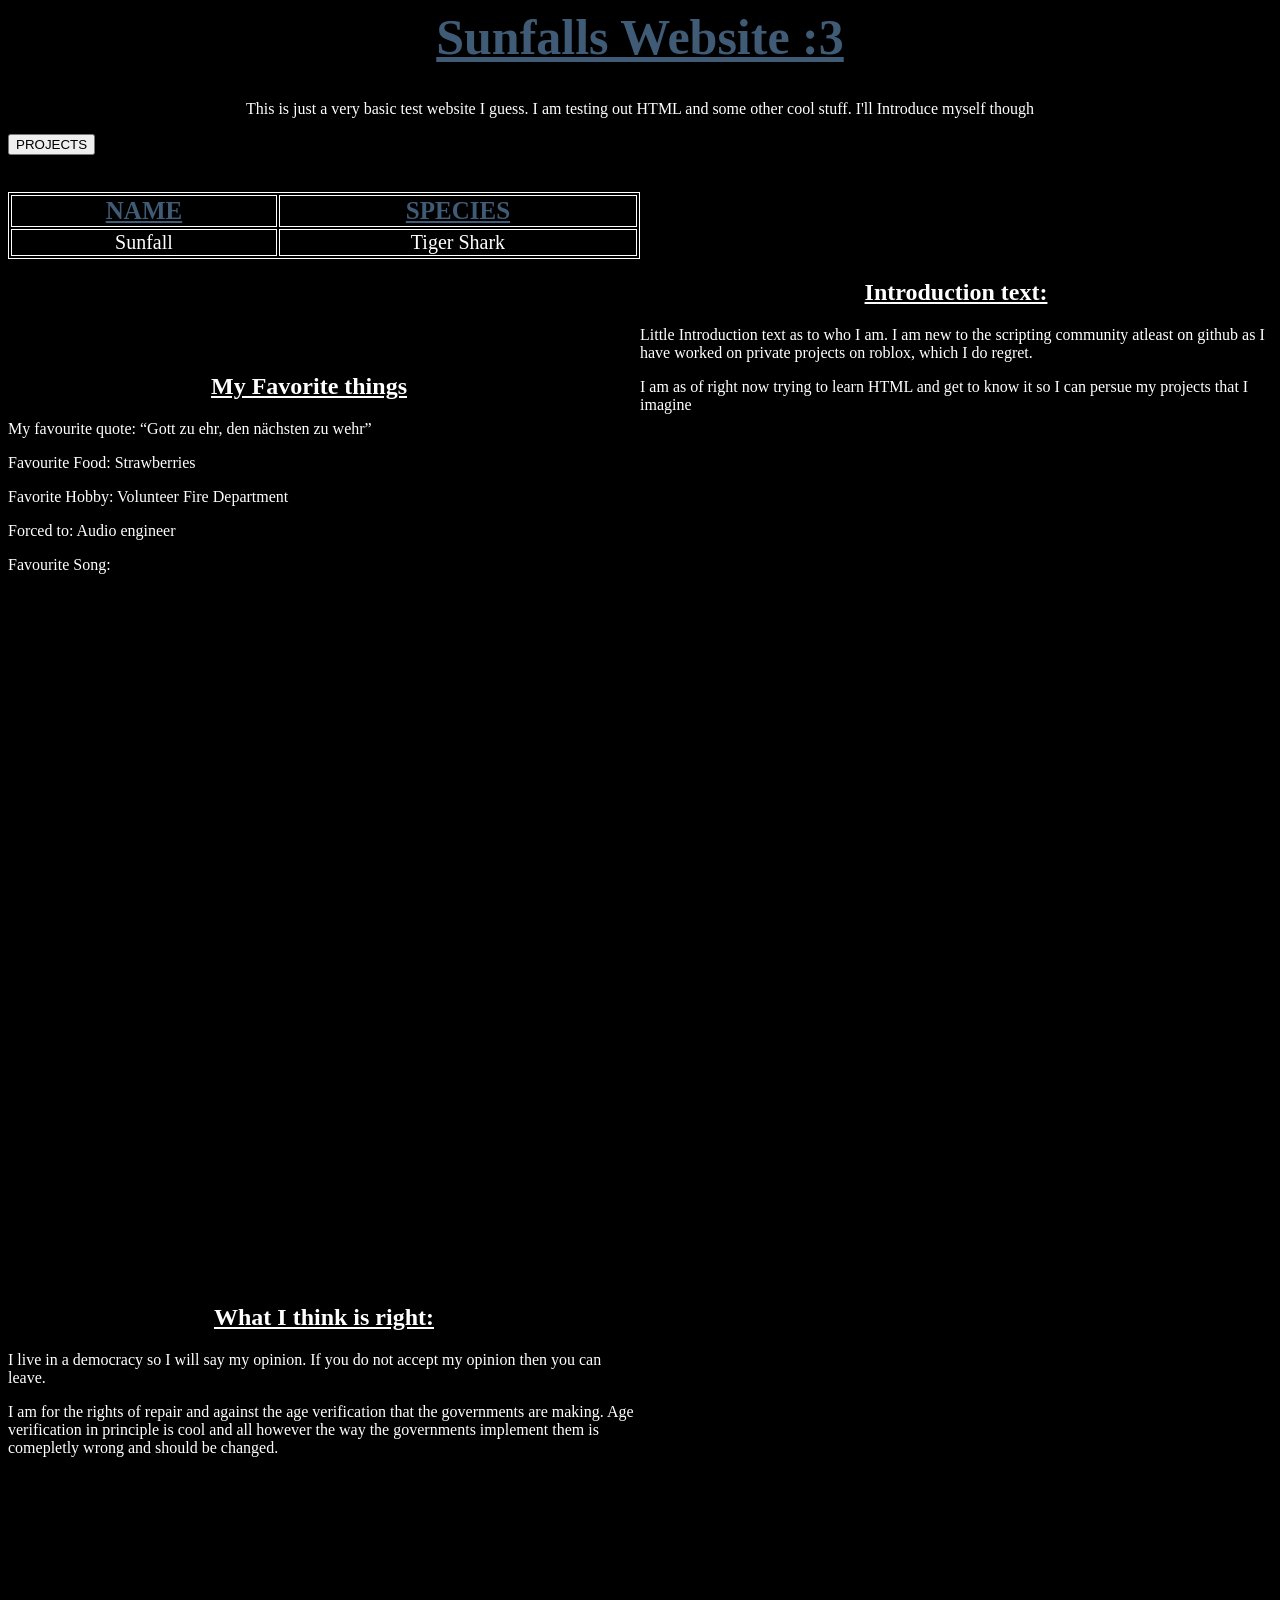
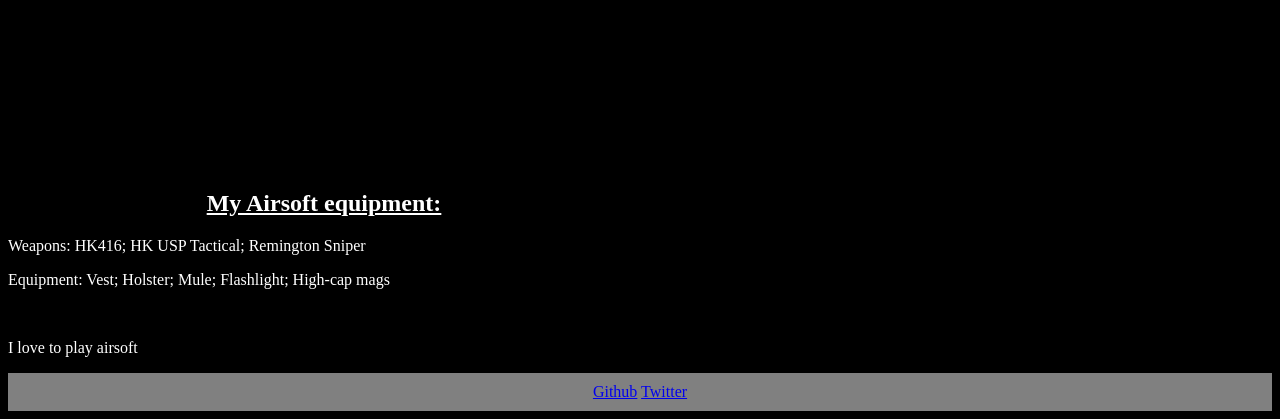
<file: index.html>
<html lang="en">
    <head>
        <title>Sunfalls Website :3</title>
        <link rel="icon" type="image/x-icon" href="images/sharks2/favicon.ico">
        <link rel="stylesheet" type="text/css" href="style.css">
        <h1><b><ins>Sunfalls Website :3</ins></b></h1>
        <p style="text-align: center;">This is just a very basic test website I guess. I am testing out HTML and some other cool stuff. I'll Introduce myself though</p>
    </head>
    <nav style="margin-bottom: 3%;">
        <button onclick="document.location='projects.html'">PROJECTS</button>
    </nav>
    <section id="1">
        <table style="width: 100%">
            <tr>
                <th style="color: #3f5b75;"><ins>NAME</ins></th>
                <th title="A Species is the type of animal someone uses in their fursona" style="color: #3f5b75;"><ins>SPECIES</ins></th>
            </tr>
            <tr>
                <td>Sunfall</td>
                <td>Tiger Shark</td>
            </tr>
        </table>
    </section>
    <aside>
        <h2><b><ins>Introduction text:</ins></b></h2>
        <p>Little Introduction text as to who I am. I am new to the scripting community atleast on github as I have worked on private projects on roblox, which I do regret.</p>
        <p>I am as of right now trying to learn HTML and get to know it so I can persue my projects that I imagine</p>
    </aside>
    <section style="margin-top: 9%;">
        <h2><ins>My Favorite things</ins></h2>
        <p>My favourite quote: <q>Gott zu ehr, den nächsten zu wehr</q></p>
        <p>Favourite Food: Strawberries</p>
        <p>Favorite Hobby: Volunteer Fire Department</p>
        <p>Forced to: Audio engineer</p>
        <p>Favourite Song:</p>
        <iframe width="560" height="315" src="https://www.youtube-nocookie.com/embed/v2AC41dglnM?si=Yc2oZCw1G8CzyRVS" title="YouTube video player" frameborder="0" allow="accelerometer; autoplay; clipboard-write; encrypted-media; gyroscope; picture-in-picture; web-share" referrerpolicy="strict-origin-when-cross-origin" allowfullscreen></iframe>
    </section>
    <section style="margin-top: 30%; float: left;">
        <h2><b><ins>What I think is right:</ins></b></h2>
        <p>I live in a democracy so I will say my opinion. If you do not accept my opinion then you can leave.</p>
        <p>I am for the rights of repair and against the age verification that the governments are making. Age verification in principle is cool and all however the way the governments implement them is comepletly wrong and should be changed.</p>>
    </section>
    <article style="float: center; width: 50%; margin-top: 70%;">
    <h2><b><ins>My Airsoft equipment:</ins></b></h2>
    <p>Weapons: HK416; HK USP Tactical; Remington Sniper</p>
    <p>Equipment: Vest; Holster; Mule; Flashlight; High-cap mags</p>>
    <p>I love to play airsoft</p>
    </article>
    <footer>
        <a href="https://github.com/SunfallTheTigerShark" target="_blank">Github</a>
        <a href="https://x.com/Sunfall_Eclipse" target="_blank">Twitter</a>
    </footer>
</html>
</file>
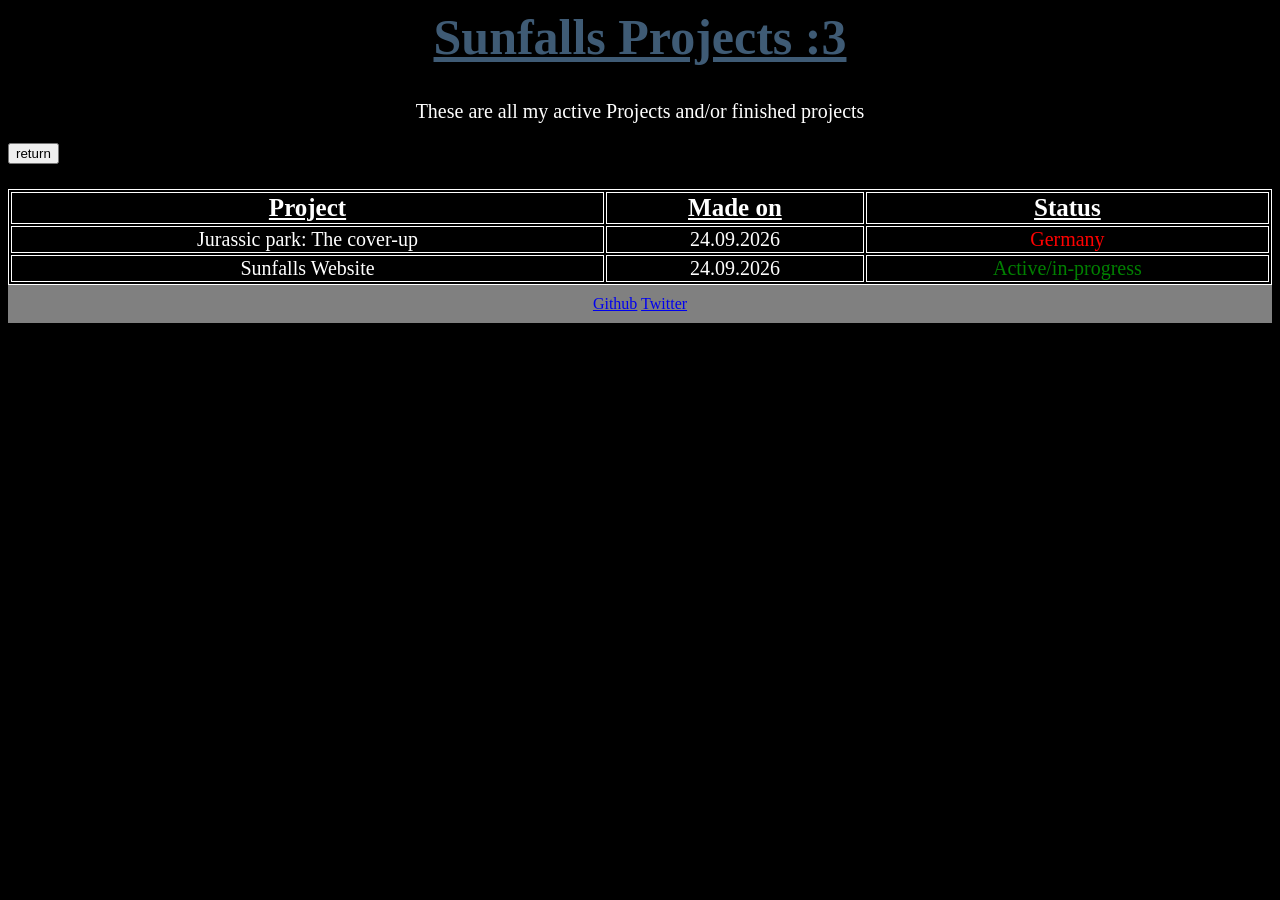
<file: projects.html>
<html lang="en">
    <head>
        <link rel="stylesheet" type="text/css" href="style.css">
        <h1><b><ins>Sunfalls Projects :3</ins></b></h1>
        <p style="text-align: center; font-size: 20px;">These are all my active Projects and/or finished projects</p>
    </head>
    <nav style="margin-bottom: 2%;">
        <button onclick="document.location='index.html'">return</button>
    </nav>
    <body>
        <table style="width: 100%; color: white;">
            <tr>
                <th><ins>Project</ins></th>
                <th><ins>Made on</ins></th>
                <th><ins>Status</ins></th>
            </tr>
            <tr>
                <td>Jurassic park: The cover-up</td>
                <td>24.09.2026</td>
                <td style="color: red;">Germany</td>
            </tr>
            <tr>
                <td>Sunfalls Website</td>
                <td>24.09.2026</td>
                <td style="color: green;">Active/in-progress</td>
            </tr>
        </table>
    </body>
    <footer>
        <a href="https://github.com/SunfallTheTigerShark" target="_blank">Github</a>
        <a href="https://x.com/Sunfall_Eclipse" target="_blank">Twitter</a>
    </footer>
</html>
</file>
<file: style.css>
@font-face {
  font-family: 'Pilot Command Laser';
  src: url('/fonts/PilotCommandLaser-mLGPm.woff') format('woff');
  font-weight: normal;
  font-style: normal;
}

h1 {
    font-size: 50px;
    color: #3f5b75;
    text-align: center;
}

body {
  background-color: #000000
}

p {
  color: #ffffff;
}

pre {
  color: #ffffff;
}

blockquote {
  color: #ffffff;
}

table {
  color:#ffffff;
}

table, th, td {
  border: 1px solid white;
  text-align: center;
}

th {
  font-size: 25px;
}

td{
  font-size: 20px;
}

section {
  width: 50%;
}

aside {
  color:#ffffff;
  width: 50%;
  padding-left: 15px;
  margin-left: 15px;
  float: right;
}

h2 {
  color: #ffffff;
  text-align: center;
}

footer {
  color: #ffffff;
  text-align: center;
  background-color: grey;
  padding: 10px;
}
</file>
